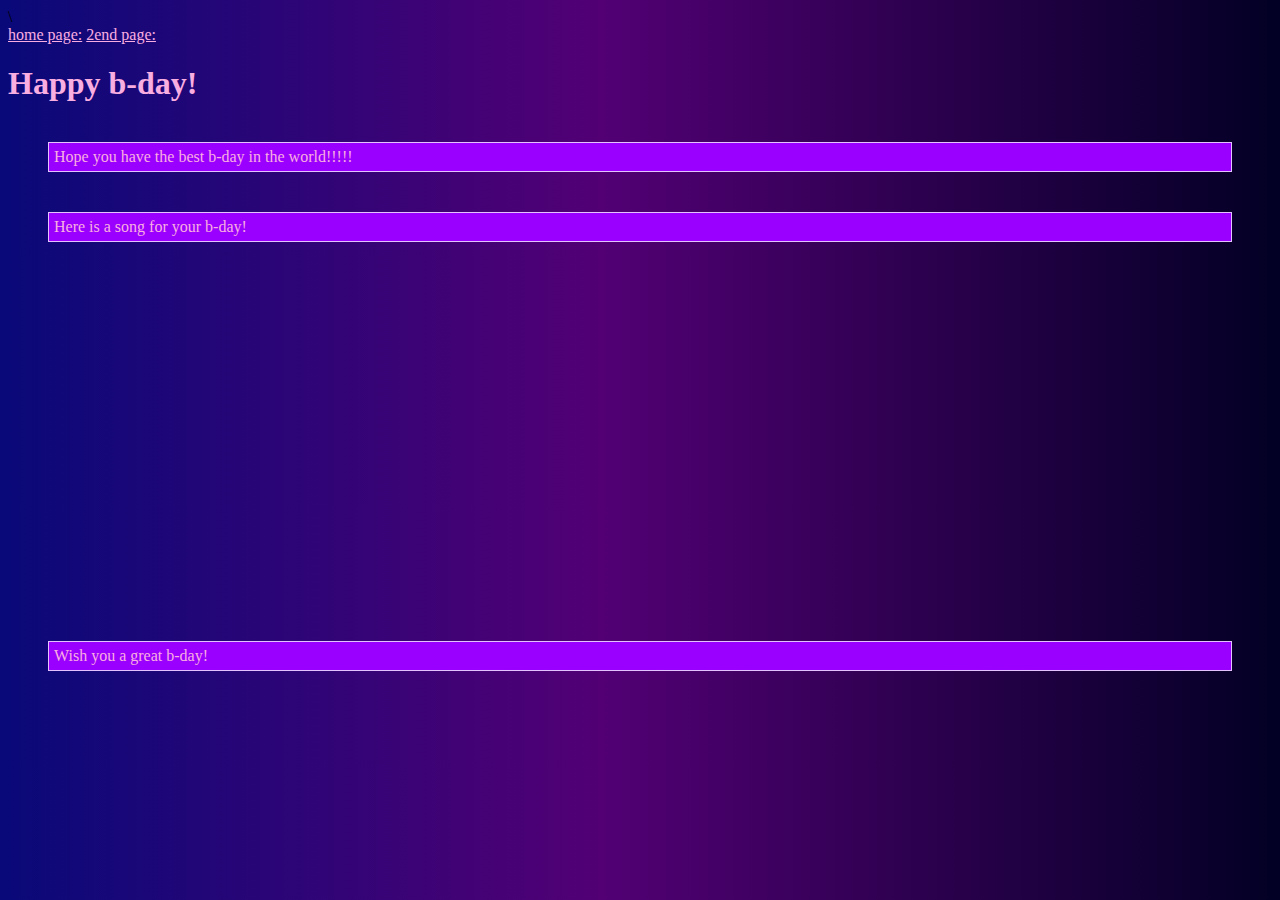
<file: page2.html>
<!DOCTYPE html>
<html lang="en">
<head>
  <meta charset="UTF-8">
  <meta http-equiv="X-UA-Compatible" content="IE=edge">
  <meta name="viewport" content="width=device-width, initial-scale=1.0">
  <title>Document</title>\
  <link href="style.css" rel="stylesheet" type="text/css" />

</head>
<body>

  <nav>
    <a href="/index.html"> home page:</a>
    <a href="/page2.html">2end page:</a>
  </nav>


  
  <h1>Happy b-day!</h1>
  <p>Hope you have the best b-day in the world!!!!!</p>
  <p>Here is a song for your b-day!</p>
  <iframe width="560" height="315" src="https://www.youtube.com/embed/_gs9gI8Vfp8?si=oA-VA0QVoxrmo7Xe" title="YouTube video player" frameborder="0" allow="accelerometer; autoplay; clipboard-write; encrypted-media; gyroscope; picture-in-picture; web-share" referrerpolicy="strict-origin-when-cross-origin" allowfullscreen></iframe> 
  <p>Wish you a great b-day!</p>
  
</body>
</html>
</file>
<file: style.css>
html {
  height: 100%;
  width: 100%;
  background: rgb(255, 255, 255);
  background: linear-gradient(90deg, rgba(9,9,121,1) 0%, rgba(82,0,116,1) 47%, rgba(2,0,36,1) 100%);
}

p{
  border:1px solid #e3c2ff;
  padding: 5px ;
  margin:40px ;
  background-color:#9900ff ;
}


h1{
  Color: #f9aee1ff
}
p{
  Color:#f9aee1ff;
  
}

ul{
  color:#f9aee1ff;
}

nav a{
color:#f9aee1ff ;
}

.what{
  display:flex;
  flex-direction:row;
}
.how:hover{
  rotate:[base64] ;
  transition: rotate 5s;
}

@keyframes happy{
  0%{
    transform:scale(1) ;
  }
  50%{
    transform:scale(3.5) ;
  }
  100%{
    transform:scale(1) ;
  }
}

div:hover{
  animation-name:happy ;
  animation-duration:2s ;
}
</file>
